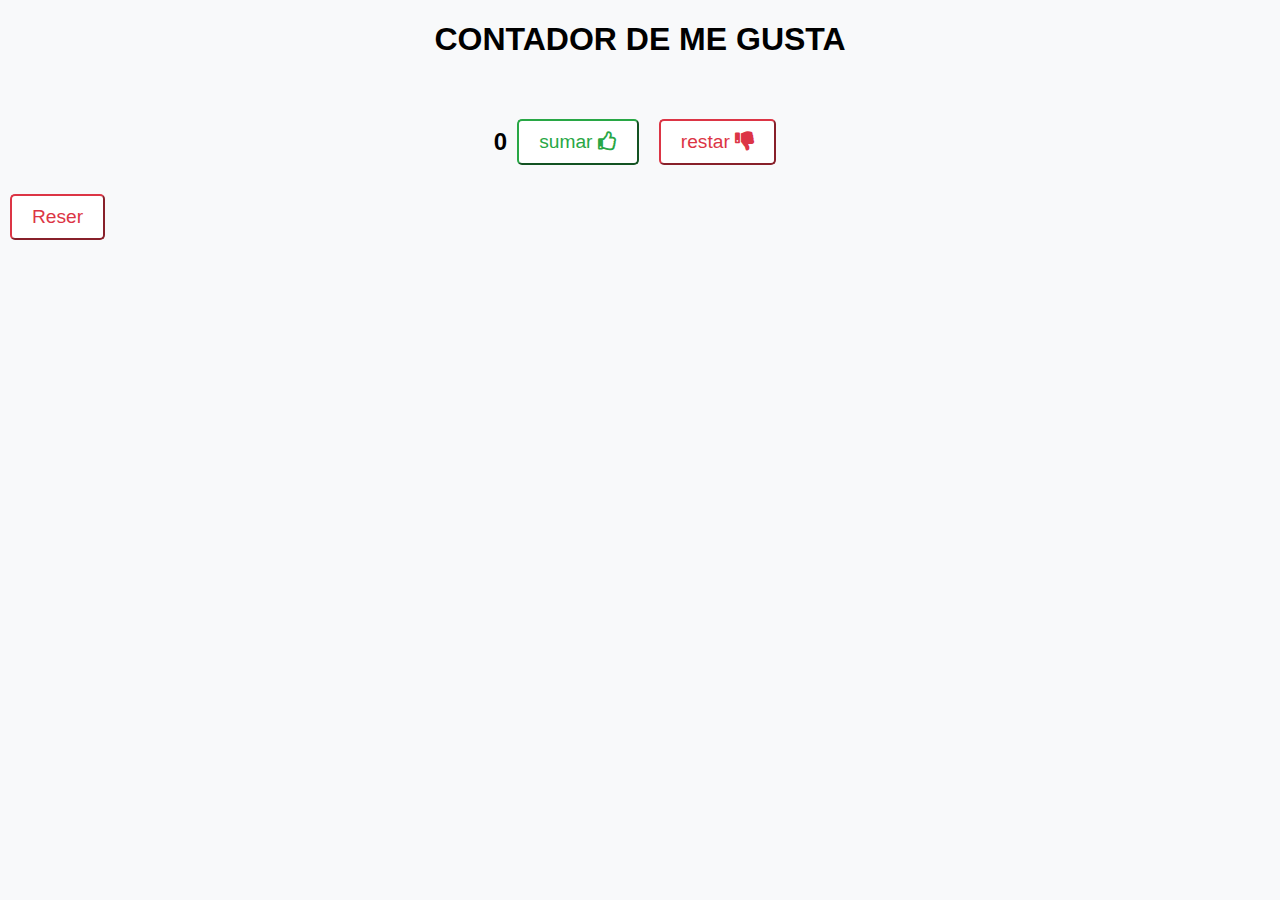
<file: JS/ActividadContador/index.html>
<!DOCTYPE html>
<html lang="en">
    <head>
        <meta charset="utf-8">
        <title>JS CreateElement Demo</title>
        <link href="https://cdn.jsdelivr.net/npm/bootstrap@5.0.2/dist/css/bootstrap.min.css" rel="stylesheet" integrity="sha384-EVSTQN3/azprG1Anm3QDgpJLIm9Nao0Yz1ztcQTwFspd3yD65VohhpuuCOmLASjC" crossorigin="anonymous">
        <script src="https://cdn.jsdelivr.net/npm/bootstrap@5.0.2/dist/js/bootstrap.bundle.min.js" integrity="sha384-MrcW6ZMFYlzcLA8Nl+NtUVF0sA7MsXsP1UyJoMp4YLEuNSfAP+JcXn/tWtIaxVXM" crossorigin="anonymous"></script>
        <link href="https://cdnjs.cloudflare.com/ajax/libs/font-awesome/5.10.0/css/all.min.css" rel="stylesheet" />
        <link rel="stylesheet" href="css/style.css">
    </head>
    
<body>
    <!--Titulo-->
    <h1 style="text-align: center;">CONTADOR DE ME GUSTA</h1>
    <!---Creamos un contenedor-->
    <div class="container">
        <div class="row">
            <p></p>
            <h2 style="text-align: center;" id="valor">0</h2>
            <!--Utilizamos los enlaces de la pagina de bootstrap-->
            <button type="button" id="incrementar" class="btn btn-outline-success" onclick="incremento()">
                sumar <i class="far fa-thumbs-up"></i> <!--Boton de sumar-->
            </button>
    
            <br/>
            <br/>

            <button type="button" id="restar" class="btn btn-outline-danger" onclick="decremento()">
                restar <i class="fa fa-thumbs-down"></i> <!---->
            </button>
            </div>

            <br/>
            <button type="button" class="btn btn-outline-danger" onclick="resetear()">Reser</button>
                <i class="fas fas-broom"></i> 
            </button>
        </div>
        
    </div>
</body>
<script src="./contador.js"></script>

</html>
</file>
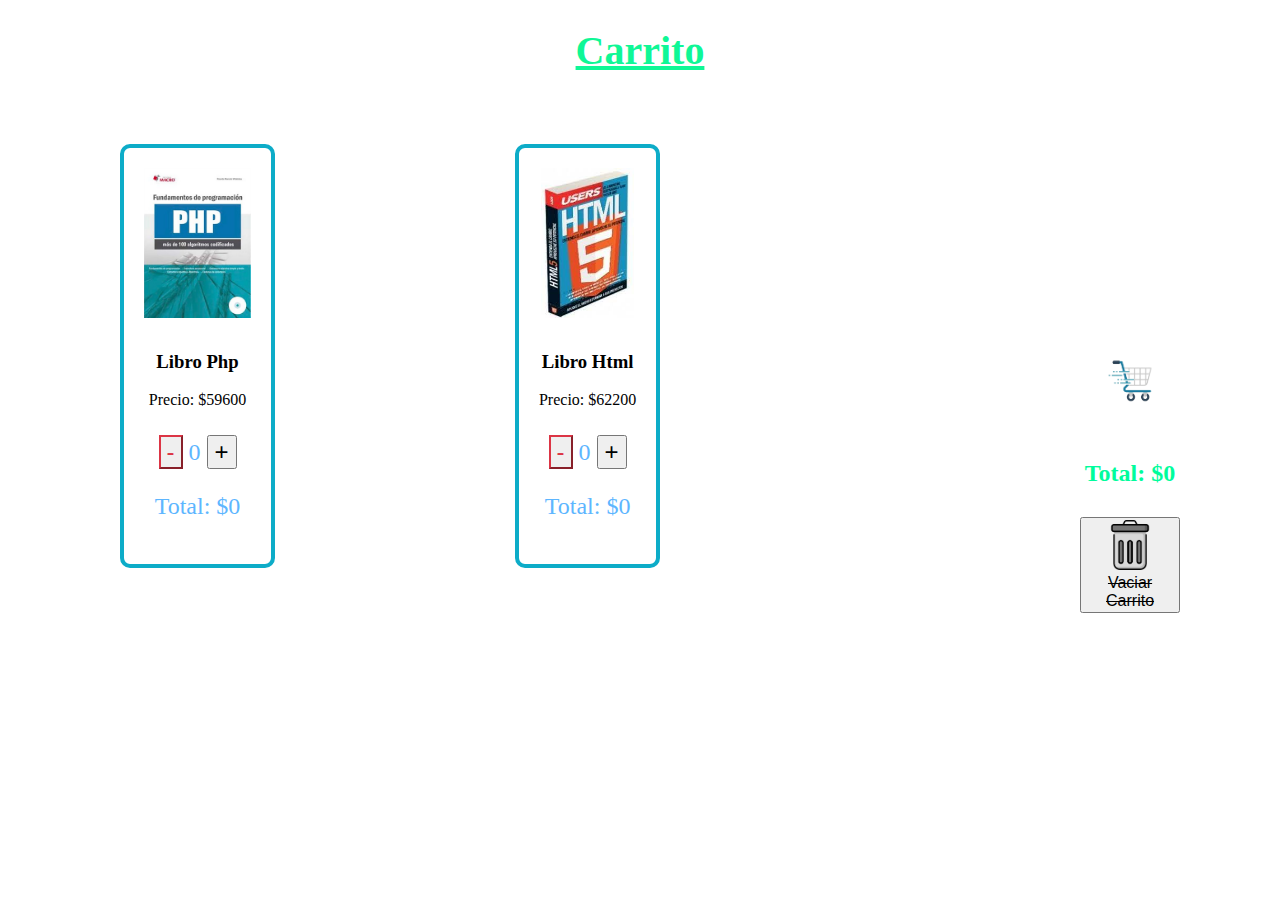
<file: JS/ActividadCarrito/js/index2.html>
<!DOCTYPE html>
<html lang="es">
<head>
    <meta charset="utf-8">
    <title>Carrito de Compras</title>
    <link href="https://cdn.jsdelivr.net/npm/bootstrap@5.0.2/dist/css/bootstrap.min.css" rel="stylesheet" integrity="sha384-EVSTQN3/azprG1Anm3QDgpJLIm9Nao0Yz1ztcQTwFspd3yD65VohhpuuCOmLASjC" crossorigin="anonymous">
    
    <link rel="stylesheet" href="css/style.css">
</head>
<body>
    <h1 class="titulo">Carrito</h1>
    <div class="container">
        <div class="row">
            <div class="col">
                <div class="producto">
                    <img src="img/LibroPhp.jpg" alt="LibroPhp" >
                    <h3>Libro Php</h3>
                    <p>Precio: $59600</p>
                    <div class="contador">
                        <button type="button" class="btn btn-outline-warning"  onclick="decremento('LibroPhp', 59600)">- <link class="far fa-thumbs-down" ></i></button>
                        <span id="cantidadLibroPhp">0</span>
                        <button type="button" class="btn btn-outline-success" onclick="incremento('LibroPhp', 59600)">+ <i class="far fa-thumbs-up"><link src=""></link></i></button>
                        <p>Total: $<span id="totalLibroPhp">0</span></p>
                    </div>
                </div>
            </div>
            <div class="col">
                <div class="producto">
                    <img src="img/LibroHtml.jpg" alt="LibroHtml">
                    <h3>Libro Html </h3>
                    <p>Precio: $62200</p>
                    <div class="contador">
                        <button type="button" class="btn btn-outline-warning" onclick="decremento('LibroHtml', 62200)">- <i class="far fa-thumbs-down"></i></button>
                        <span id="cantidadLibroHtml">0</span>
                        <button type="button" class="btn btn-outline-success" onclick="incremento('LibroHtml', 62200)">+ <i class="far fa-thumbs-up"></i></button>
                        <p>Total: $<span id="totalLibroHtml">0</span></p>
                    </div>
                </div>
            </div>
        <div class="row"></div>
            <div class="total" style="text-align: center;"><img src="img/Carrito.png">
                <h4 class="total">Total: $<span id="total">0</span></h4>
                <button type="button" class="btn btn-outline-danger" onclick="resetear()"> <img style="text-align: center;" src="img/BoteBasura.png" > Vaciar Carrito</button>
            </div>
        </div>
    </div>
    <script src="carrito.js"></script>
</body>
</html>
</file>
<file: JS/ActividadContador/css/style.css>
body {
    font-family: 'Arial', sans-serif;
    background-color: #f8f9fa;
    margin: 0;
    padding: 0;
}

.container {
    margin-top: 50px;
}

.titulo {
    text-align: center;
    color: #4CAF50;
    margin-bottom: 30px;
    font-size: 2.5em;
}

.row {
    display: flex;
    justify-content: center;
    align-items: center;
}

.contador {
    font-size: 2em;
    color: #4CAF50;
    border: 2px solid #4CAF50;
    padding: 8px 16px;
    border-radius: 5px;
    margin-bottom: 20px;
    display: inline-block;
}

.btn {
    margin: 0 10px;
    font-size: 1.2em;
    padding: 10px 20px;
    border-radius: 5px;
}

.btn-outline-warning {
    color: #ffc107;
    background-color: #ffffff;
    border-color: #ffc107;
}

.btn-outline-warning:hover {
    color: #ffffff;
    background-color: #ffc107;
    border-color: #ffc107;
}

.btn-outline-danger {
    color: #dc3545;
    background-color: #ffffff;
    border-color: #dc3545;
}

.btn-outline-danger:hover {
    color: #ffffff;
    background-color: #dc3545;
    border-color: #dc3545;
}

.btn-outline-success {
    color: #28a745;
    background-color: #ffffff;
    border-color: #28a745;
}

.btn-outline-success:hover {
    color: #ffffff;
    background-color: #28a745;
    border-color: #28a745;
}
</file>
<file: JS/ActividadCarrito/js/css/style.css>
/* Estilos del cuerpo y contenedor */
body {
    font-family: 'Arial', sans-serif;
    background-color: #ffffff;
    Display: flex, Flex-direcction row;
    margin: 0;
    padding: 0;
}

.container {
    margin-top: 50px;
}

/* Estilos del título */
.titulo {
    font-family: Georgia, 'Times New Roman', Times, serif;
    text-decoration: underline;
    text-align: center;
    color: #0ff796;
    margin-bottom: 30px;
    font-size: 2.5em;
}

/* Estilos de la disposición de los productos en la fila */
.row {
    display: flex;
    justify-content: space-around;
    align-items: center;
}

/* Estilos del contenedor de cada producto */
.producto {
    font-family: Georgia, 'Times New Roman', Times, serif;
    border: 4px solid #0dacc8;
    border-radius: 10px;
    padding: 20px;
    margin: 20px;
    text-align: center;
}

/* Estilos de las imágenes de los productos */
.producto img {
    max-width: 100%;
    max-height: 150px;
    margin-bottom: 10px;
}

/* Estilos del contador y botones de incremento/decremento */
.contador {
    font-size: 1.5em;
    color: #5db6ff;
    margin-top: 15px;
}

/* Personalizamos el color del botón de disminuir (amarillo a rojo) */
.btn-outline-warning {
    color: #dc3545;
    border-color: #dc3545;
}

/* Personalizamos el color del botón de disminuir al pasar el cursor (amarillo a rojo) */
.btn-outline-warning:hover {
    color: #fff; /* Ahora el texto es blanco al pasar el cursor */
    background-color: #13e7a7;
    border-color: #13e7a7;
}

/* Personalizamos el color del botón de aumentar al pasar el cursor (verde a blanco) */
.btn-outline-success:hover {
    color: #fff; /* Ahora el texto es blanco al pasar el cursor */
    background-color: #28a745;
    border-color: #28a745;
}

/* Estilos del cuerpo y contenedor */
body {
    font-family: 'Arial', sans-serif;
    background-color: #ffffff;
    Display: flex, Flex-direcction row;
    margin: 0;
    padding: 0;
}

.container {
    margin-top: 50px;
}

/* Estilos del título */
.titulo {
    font-family: Georgia, 'Times New Roman', Times, serif;
    text-decoration: underline;
    text-align: center;
    color: #0ff796;
    margin-bottom: 30px;
    font-size: 2.5em;
}

/* Estilos de la disposición de los productos en la fila */
.row {
    display: flex;
    justify-content: space-around;
    align-items: center;
}

/* Estilos del contenedor de cada producto */
.producto {
    font-family: Georgia, 'Times New Roman', Times, serif;
    
    border: 4px solid #0dacc8;
    border-radius: 10px;
    padding: 20px;
    margin: 20px;
    text-align: center;
}

/* Estilos de las imágenes de los productos */
.producto img {
    max-width: 100%;
    max-height: 150px;
    margin-bottom: 10px;
}

/* Estilos del contador y botones de incremento/decremento */
.contador {
    font-size: 1.5em;
    color: #5db6ff;
    margin-top: 15px;
}

/* Personalizamos el color del botón de disminuir (amarillo a rojo) */
.btn-outline-warning {
    color: #dc3545;
    border-color: #dc3545;
}

/* Personalizamos el color del botón de disminuir al pasar el cursor (amarillo a rojo) */
.btn-outline-warning:hover {
    color: #fff; /* Ahora el texto es blanco al pasar el cursor */
    background-color: #13e7a7;
    border-color: #13e7a7;
}

/* Personalizamos el color del botón de aumentar al pasar el cursor (verde a blanco) */
.btn-outline-success:hover {
    color: #fff; /* Ahora el texto es blanco al pasar el cursor */
    background-color: #28a745;
    border-color: #28a745;
}

/* Estilos generales de los botones */
.btn {
    margin-top: 10px;
    font-size: 1em;
}

/* Estilos del total al final */
.total {
    text-align: center;
    margin-top: 50px;
}

/* Estilos del texto del total */
.total h4 {
    font-size: 1.5em;
    color: #00fc9c;
    margin-bottom: 20px;
    text-align: center;
}

/* Estilos del botón para limpiar el carrito */
.btn-outline-danger {
    margin-top: 10px;
    text-decoration: line-through;
}
.total img{
    font-family: Georgia, 'Times New Roman', Times, serif;
    max-width: 100px;
    max-height: 50px;
    align-content: center;
}

.total{
    font-family: Georgia, 'Times New Roman', Times, serif;
    max-width: 100px;
    max-height: 50px;
    align-content: center;
}

button img {
    max-width: 50px;
    max-height: 20px;
}
</file>
